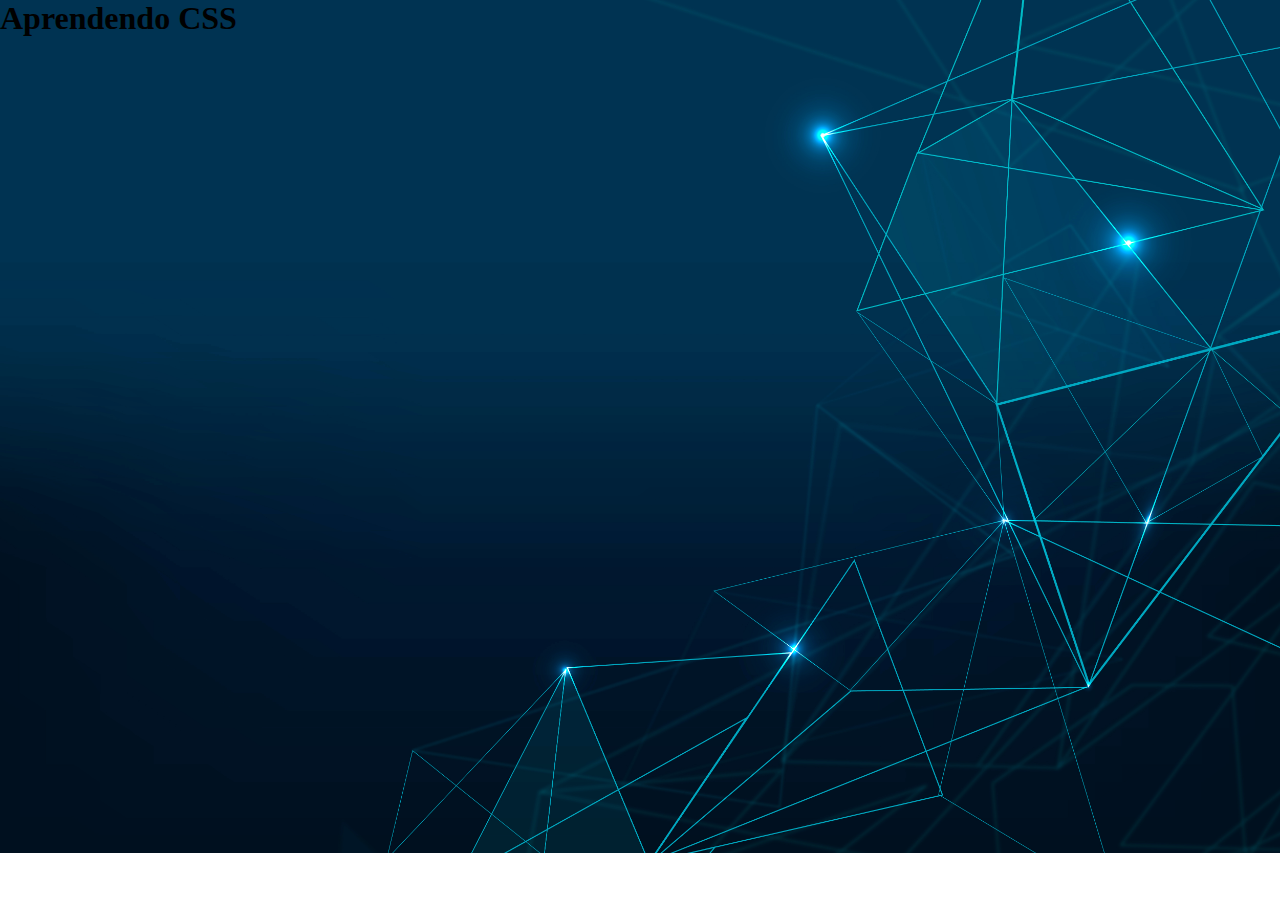
<file: introducaoCss/index.html>
<!DOCTYPE html>
<html lang="pt-br">
<head>
    <meta charset="UTF-8">
    <meta name="viewport" content="width=device-width, initial-scale=1.0">
    <link rel="stylesheet" href="./style.css">
    <title>Aula CSS</title>
</head>
<body>
    <header>
        <h1>Aprendendo CSS</h1>
    </header>

    <main>

    </main>
</body>
</html>
</file>
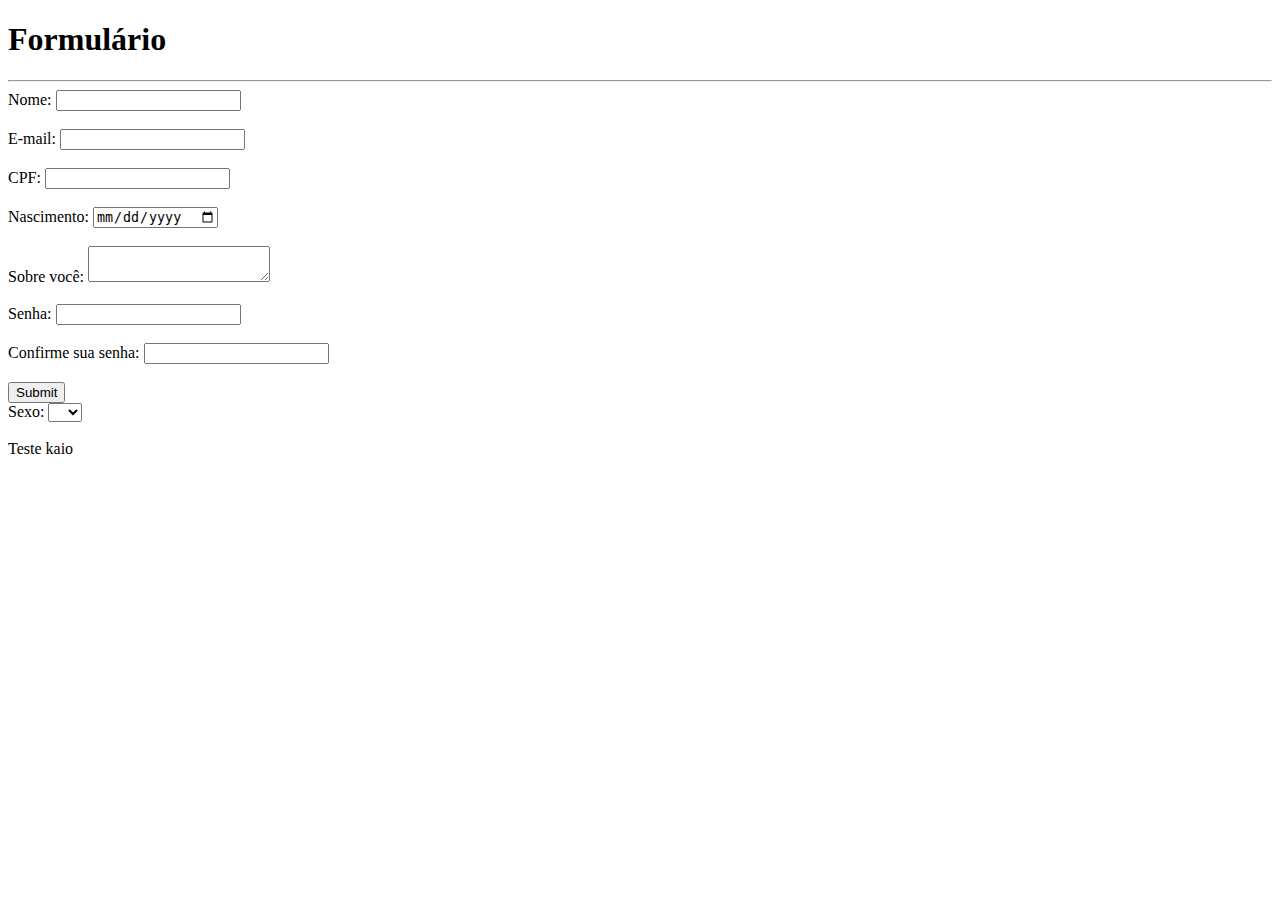
<file: formulario.html>
<!DOCTYPE html>
<html lang="pt-br">
<head>
    <meta charset="UTF-8">
    <meta name="viewport" content="width=device-width, initial-scale=1.0">
    <title>Formulário</title>
</head>
<body>
    <header>
        <h1>Formulário</h1>
        <hr>
    </header>

    <main>
        <form action="" method="get">
            <div>
                <label for="name">Nome:</label>
                <input type="text" id="nome">
            </div>

            <br>

            <div>
                <label for="email">E-mail:</label>
                <input type="email" id="email">
            </div>

            <br>

            <div>
                <label for="cpf">CPF:</label>
                <input type="number" id="cpf">
            </div>

            <br>

            <div>
                <label for="DtNascimento">Nascimento:</label>
                <input type="date" id="DtNascimento">
            </div>

            <br>

            <div>
                <label for="texto">Sobre você:</label>
                <textarea name="" id=""></textarea>
            </div>

            <br>

            <div>
                <label for="senha">Senha:</label>
                <input type="password" id="senha">
            </div>

            <br>

            <div>
                <label for="senha2">Confirme sua senha:</label>
                <input type="password" id="senha2">
            </div>

            <br>

            <div>
                <input type="submit" name="Enviar">
            </div>

            <div>
            <label for="sexo">Sexo:</label>
            <select name="select" id="select">
                <option value="" disabled selected></option>
                <option value="Receita">M</option>
                <option value="Receita">F</option>
            </select>
            </div>

            <br>

        </form>
    </main>

    <footer>
        Teste kaio
    </footer>
</body>
</html>
</file>
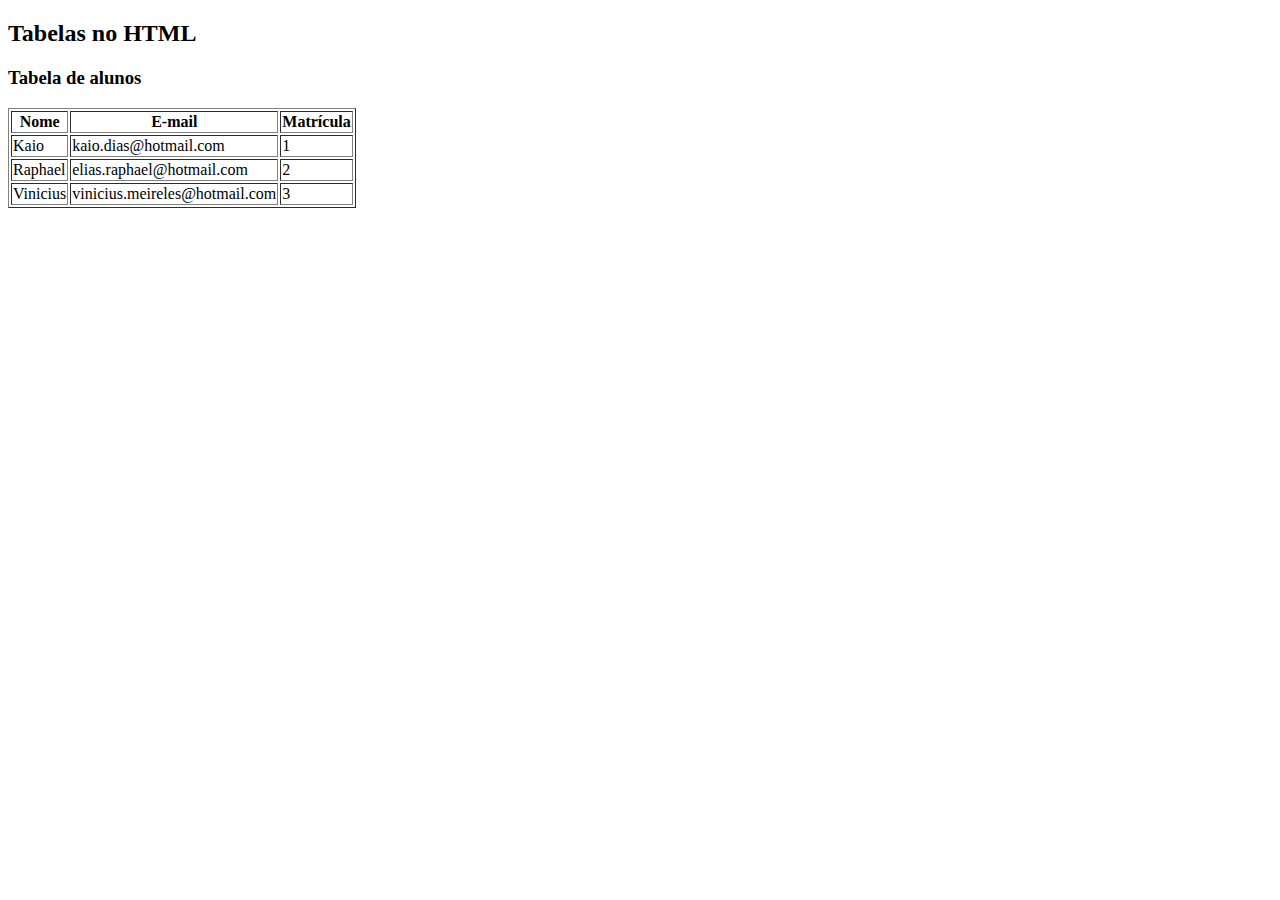
<file: tabelas.html>
<!DOCTYPE html>
<html lang="pt-br">
<head>
    <meta charset="UTF-8">
    <meta name="viewport" content="width=device-width, initial-scale=1.0">
    <title>Tabela</title>
</head>
<body>
    <main>
        <h2>Tabelas no HTML</h2>

        <section>
            <h3>Tabela de alunos</h3>

            <table border="1">
                <thead>
                    <tr>
                        <th>Nome</th>
                        <th>E-mail</th>
                        <th>Matrícula</th>
                    </tr>
                </thead>

                <tbody>
                    <tr>
                        <td>Kaio</td>
                        <td>kaio.dias@hotmail.com</td>
                        <td>1</td>
                    </tr>

                    <tr>
                        <td>Raphael</td>
                        <td>elias.raphael@hotmail.com</td>
                        <td>2</td>
                    </tr>

                    <tr>
                        <td>Vinicius</td>
                        <td>vinicius.meireles@hotmail.com</td>
                        <td>3</td>
                    </tr>
                </tbody>
            </table>
            
        </section>
    </main>
</body>
</html>
</file>
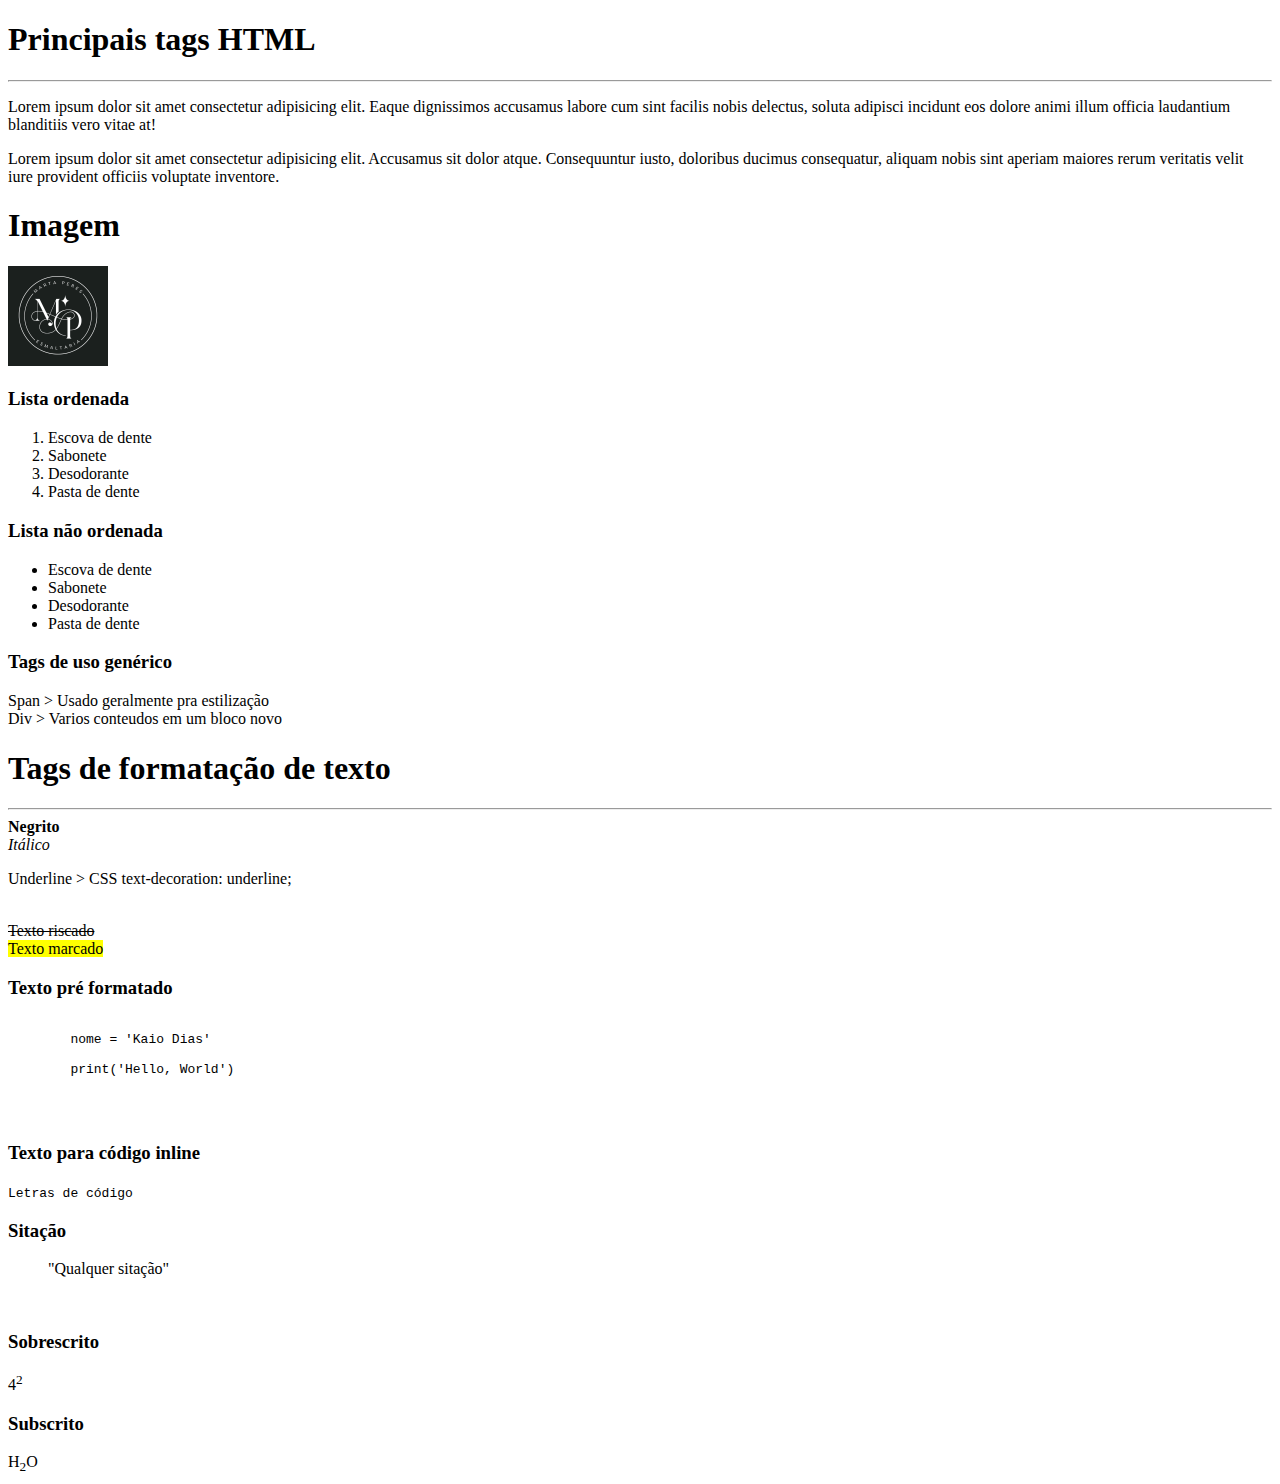
<file: introducaoHtml/intro.html>
<!DOCTYPE html>
<html lang="pt-br">
<head>
    <meta charset="UTF-8">
    <meta name="viewport" content="width=device-width, initial-scale=1.0">
    <title>Introdução</title>
</head>
<body>

    <!-- Títulos -->
    <h1>Principais tags HTML</h1>

    <!-- Linha horizontal -->
    <hr>

    <!-- Parágrafo -->
    <p>Lorem ipsum dolor sit amet consectetur adipisicing elit. Eaque dignissimos accusamus labore cum sint facilis nobis delectus, soluta adipisci incidunt eos dolore animi illum officia laudantium blanditiis vero vitae at!</p>
    <p>Lorem ipsum dolor sit amet consectetur adipisicing elit. Accusamus sit dolor atque. Consequuntur iusto, doloribus ducimus consequatur, aliquam nobis sint aperiam maiores rerum veritatis velit iure provident officiis voluptate inventore.</p>

    <h1>Imagem</h1>
    <img src="./images/teste.jpg" alt="logo" width="100px">

    <h3>Lista ordenada</h3>
    <ol>
        <li>Escova de dente</li>
        <li>Sabonete</li>
        <li>Desodorante</li>
        <li>Pasta de dente</li>
    </ol>

    <h3>Lista não ordenada</h3>

    <ul>
        <li>Escova de dente</li>
        <li>Sabonete</li>
        <li>Desodorante</li>
        <li>Pasta de dente</li>
    </ul>

    <h3>Tags de uso genérico</h3>

    <!-- Inline, não quebra linha -->
    <span> Span > Usado geralmente pra estilização</span> 

    <!-- Display block, quebra linha -->
    <div> Div > Varios conteudos em um bloco novo</div>

    <h1>Tags de formatação de texto</h1>

    <hr>

    <strong>Negrito</strong> 

    <br>

    <em>Itálico</em>

    <br>

    <p>Underline > CSS text-decoration: underline;</p>

    <br>

    <s>Texto riscado</s>

    <br>

    <mark>Texto marcado</mark>

    <br>

    <h3>Texto pré formatado</h3>
    <!-- Pega a formatação da identação -->
    <pre> 
        nome = 'Kaio Dias'

        print('Hello, World')
    </pre>
    <br>

    <h3>Texto para código inline</h3>
    <code>Letras de código</code>

    <br>

    <h3>Sitação</h3>

    <blockquote>"Qualquer sitação"</blockquote>

    <br>

    <h3>Sobrescrito</h3>

    4<sup>2</sup>

    <br>

    <h3>Subscrito</h3>
    
    H<sub>2</sub>O
    

</body>
</html>
</file>
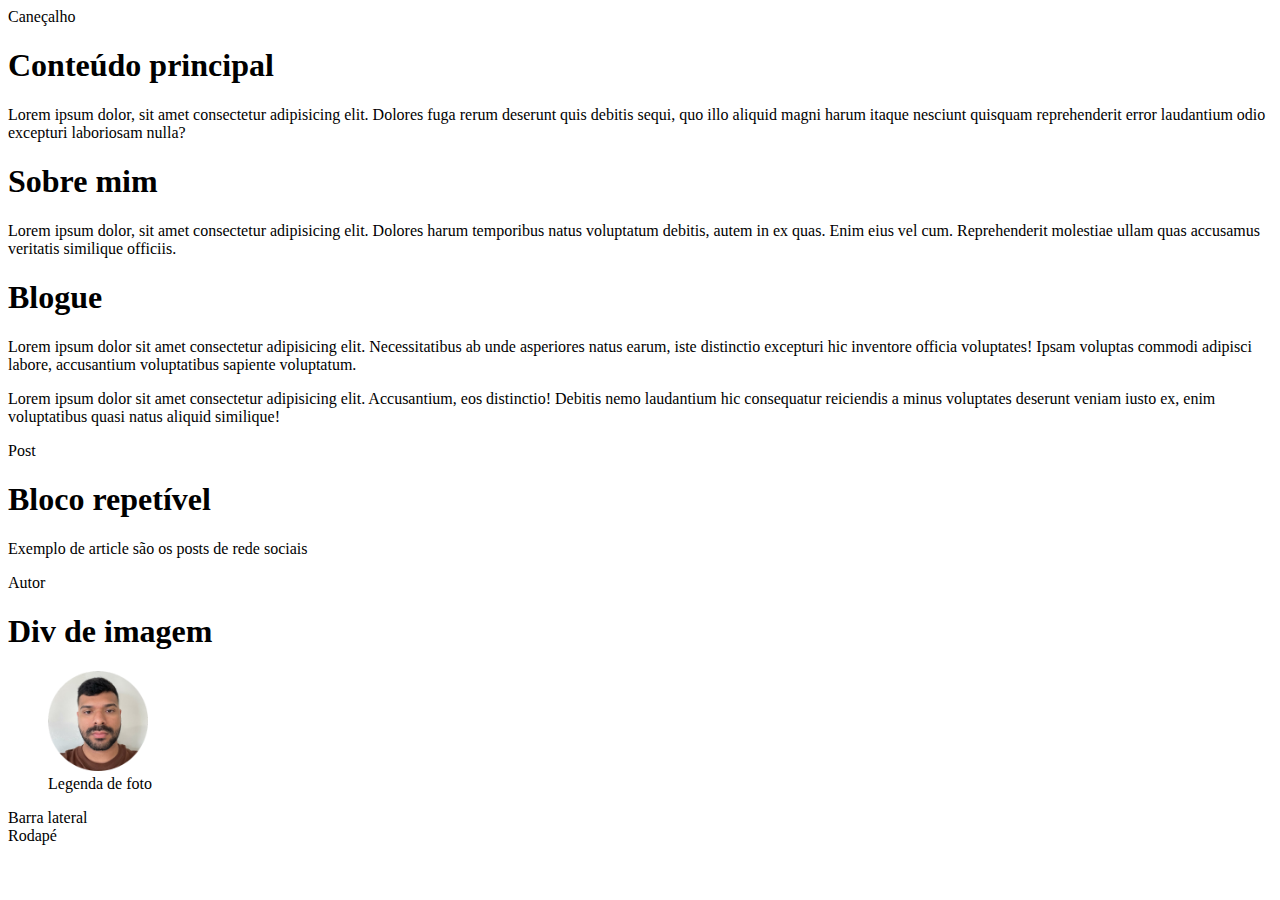
<file: introducaoHtml/semantico.html>
<!DOCTYPE html>
<html lang="pt-br">
<head>
    <meta charset="UTF-8">
    <meta name="viewport" content="width=device-width, initial-scale=1.0">
    <title>Html semântico</title>
</head>
<body>
    <header>
        <nav>Caneçalho</nav>
    </header>

    <main>
        <section>
        <h1>Conteúdo principal</h1>
        <p>Lorem ipsum dolor, sit amet consectetur adipisicing elit. Dolores fuga rerum deserunt quis debitis sequi, quo illo aliquid magni harum itaque nesciunt quisquam reprehenderit error laudantium odio excepturi laboriosam nulla?</p>
        </section>

        <section>
            <h1>Sobre mim</h1>
            <p>Lorem ipsum dolor, sit amet consectetur adipisicing elit. Dolores harum temporibus natus voluptatum debitis, autem in ex quas. Enim eius vel cum. Reprehenderit molestiae ullam quas accusamus veritatis similique officiis.</p>
        </section>

        <section>
            <h1>Blogue</h1>
            <p>Lorem ipsum dolor sit amet consectetur adipisicing elit. Necessitatibus ab unde asperiores natus earum, iste distinctio excepturi hic inventore officia voluptates! Ipsam voluptas commodi adipisci labore, accusantium voluptatibus sapiente voluptatum.</p>
            <p>Lorem ipsum dolor sit amet consectetur adipisicing elit. Accusantium, eos distinctio! Debitis nemo laudantium hic consequatur reiciendis a minus voluptates deserunt veniam iusto ex, enim voluptatibus quasi natus aliquid similique!</p>
        </section>

        <section>
            <article>
                <header>Post</header>
                <main>
                    <h1>Bloco repetível</h1>
                    <p>Exemplo de article são os posts de rede sociais</p>
                </main>
                <footer>Autor</footer>
            </article>
        </section>

        <section>
            <h1>Div de imagem</h1>
            <figure>
                <img src="./images/avatar.png" alt="Foto de perfil" width="100px">
                <figcaption>Legenda de foto</figcaption>
            </figure>
        </section>

    </main>

    <aside>
        Barra lateral
    </aside>

    <footer>Rodapé</footer>
</body>
</html>
</file>
<file: introducaoCss/style.css>
* {
    margin: 0;
    padding: 0;
}

body {
    background-image: url(./background.jpg);
    background-repeat: no-repeat;
    background-size: cover;
}
</file>
